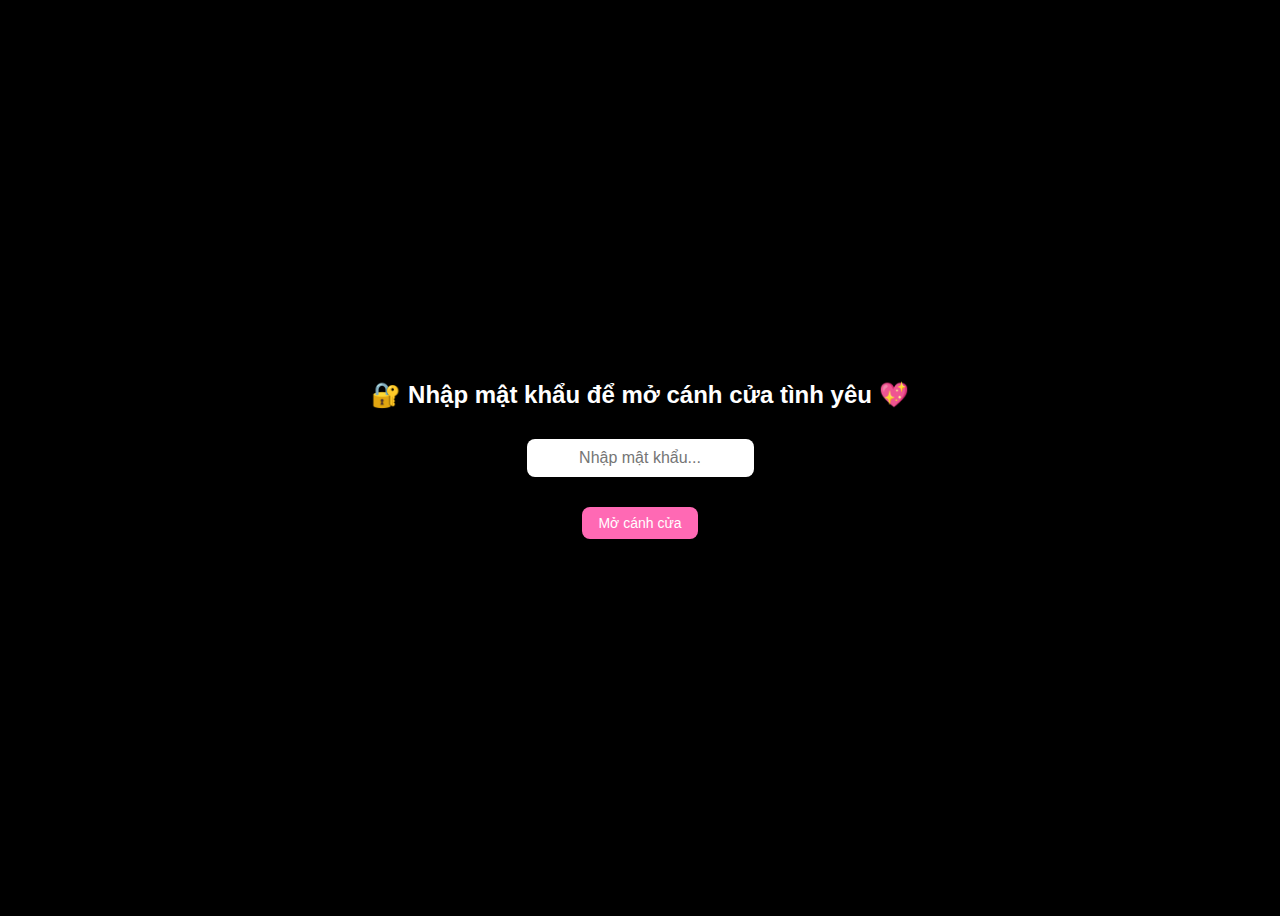
<file: index.html>
<!DOCTYPE html>
<html lang="vi">
<head>
  <meta charset="UTF-8">
  <title>💌 Tình yêu của tụi mình</title>
  <style>
    body {
      background: #000;
      color: #fff;
      font-family: 'Segoe UI', sans-serif;
      display: flex;
      flex-direction: column;
      align-items: center;
      justify-content: center;
      height: 100vh;
      text-align: center;
    }

    input {
      padding: 10px;
      font-size: 16px;
      border-radius: 8px;
      border: none;
      margin-top: 10px;
      text-align: center;
    }

    button {
      margin-top: 12px;
      padding: 8px 16px;
      font-size: 14px;
      border-radius: 8px;
      border: none;
      background-color: #ff69b4;
      color: white;
      cursor: pointer;
    }

    .msg {
      margin-top: 16px;
      color: #ff8888;
    }
  </style>
</head>
<body>
  <h2>🔐 Nhập mật khẩu để mở cánh cửa tình yêu 💖</h2>
  <input type="password" id="password" placeholder="Nhập mật khẩu...">
  <br>
  <button onclick="checkPassword()">Mở cánh cửa</button>
  <div class="msg" id="message"></div>

  <script>
    const correctPassword = "961213"; // 👉 đổi mật khẩu tại đây

    function checkPassword() {
      const input = document.getElementById("password").value;
      const msg = document.getElementById("message");

      if (input === correctPassword) {
  window.location.href = "main.html"; // ✅ Chính xác
      } else {
        msg.innerText = "Sai mất rồi cậu ơi 🥺 Thử lại nha!";
      }
    }
  </script>
</body>
</html>
</file>
